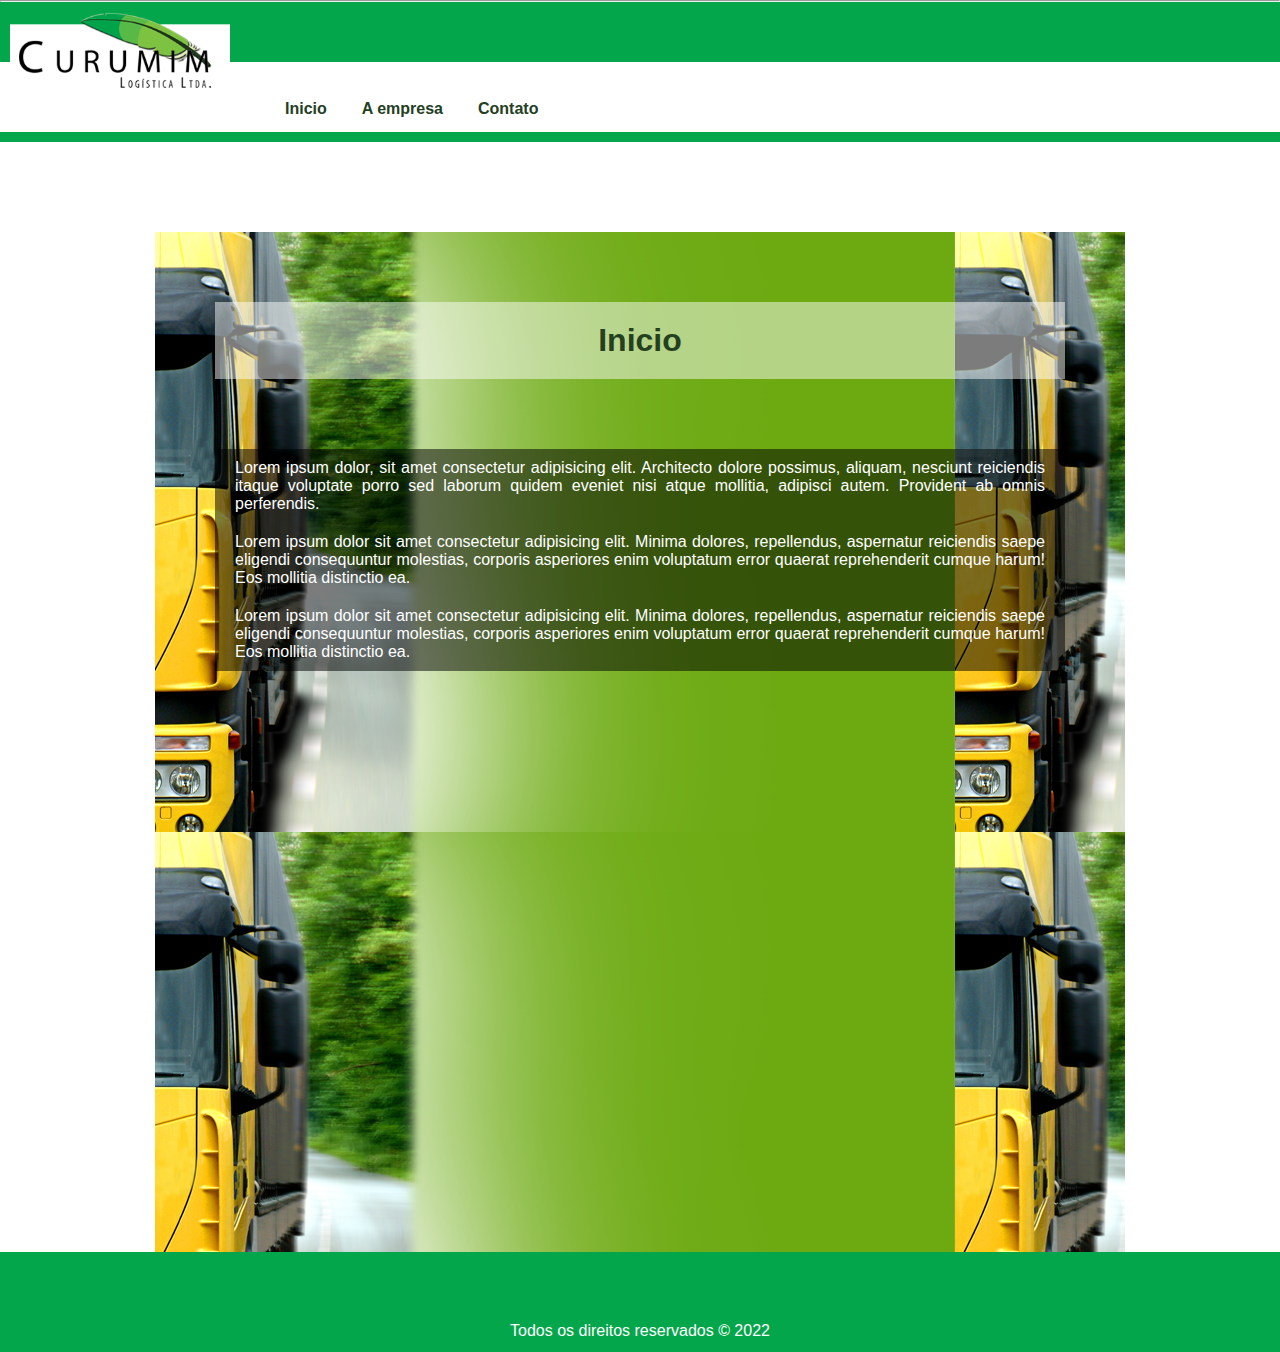
<file: index.html>
<!DOCTYPE html>
<html lang="pt-br">
<head>
    <meta charset="UTF-8">
    <meta http-equiv="X-UA-Compatible" content="IE=edge">
    <meta name="viewport" content="width=device-width, initial-scale=1.0">
    <link rel="stylesheet" href="css/estilo.css">
    <title>Site Curumim</title>
</head>
<body>
    <header>
        <img id="logo" src="img/logo curumim.png" alt="Curumim">
        <nav>
            <ul id="menu">
                <li><a href="/">Inicio</a></li>
                <li><a href="/sobre.html">A empresa</a></li>
                <li><a href="/contato.html">Contato</a></li>
            </ul>
        </nav>
    </header>
    <hr>
    <div id="barra">
    </div>
    <div id="barra2"></div>
    <section>
        <h1> Inicio</h1>
        <article>
            <p>Lorem ipsum dolor, sit amet consectetur adipisicing elit. Architecto dolore possimus, aliquam, nesciunt reiciendis itaque voluptate porro sed laborum quidem eveniet nisi atque mollitia, adipisci autem. Provident ab omnis perferendis.</p>
            <p>Lorem ipsum dolor sit amet consectetur adipisicing elit. Minima dolores, repellendus, aspernatur reiciendis saepe eligendi consequuntur molestias, corporis asperiores enim voluptatum error quaerat reprehenderit cumque harum! Eos mollitia distinctio ea.</p>
            <p>Lorem ipsum dolor sit amet consectetur adipisicing elit. Minima dolores, repellendus, aspernatur reiciendis saepe eligendi consequuntur molestias, corporis asperiores enim voluptatum error quaerat reprehenderit cumque harum! Eos mollitia distinctio ea.</p>
        </article>            
        
    </section>

    <footer>
        <p>Todos os direitos reservados &copy; 2022</p>
    </footer>
</body>
</html>
</file>
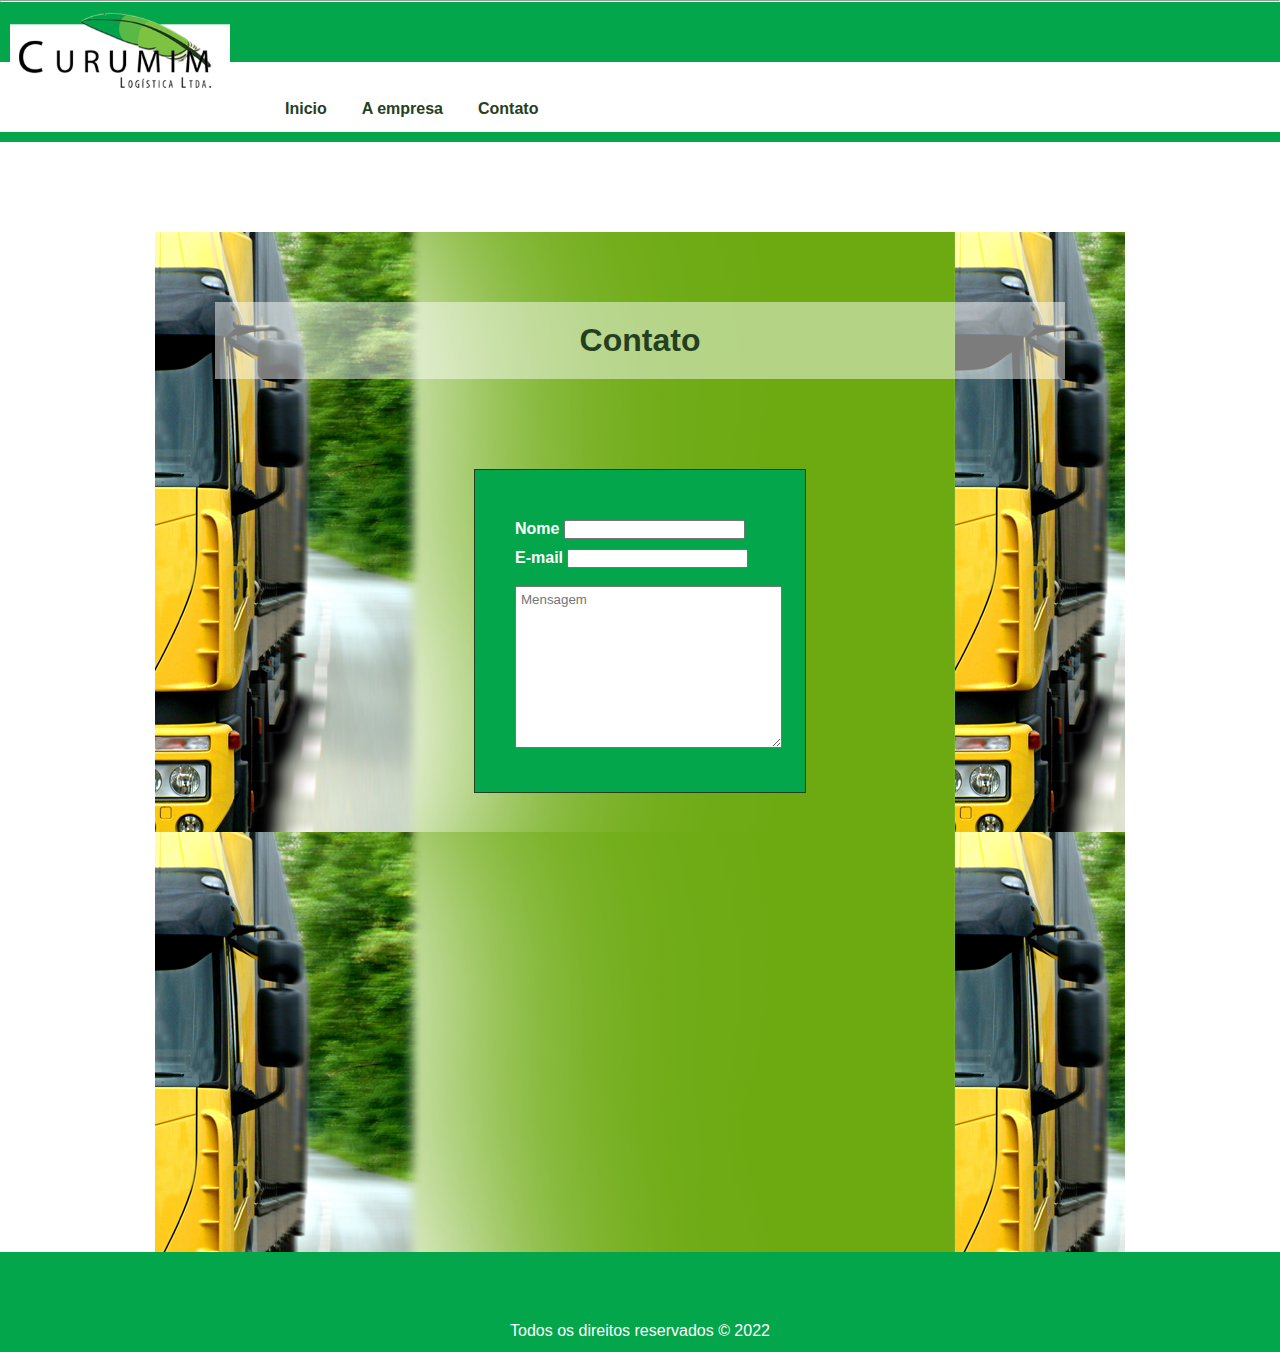
<file: contato.html>
<!DOCTYPE html>
<html lang="en">
<head>
    <meta charset="UTF-8">
    <meta http-equiv="X-UA-Compatible" content="IE=edge">
    <meta name="viewport" content="width=device-width, initial-scale=1.0">
    <link rel="stylesheet" href="css/estilo.css">
    <title>Contato</title>
</head>
<body>
    <header>
        <img id="logo" src="img/logo curumim.png" alt="Curumim">
        <nav>
            <ul id="menu">
                <li><a href="/">Inicio</a></li>
                <li><a href="/sobre.html">A empresa</a></li>
                <li><a href="/contato.html">Contato</a></li>
            </ul>
        </nav>
    </header>
    <hr>
    <div id="barra"></div>

    <div id="barra2"></div>

    <section>
        <h1>Contato</h1>
        <div id="container"> 
            <form id="form" action="">
                <label for="">Nome</label>
                <input type="text"><br>
                <label for="">E-mail</label>
                <input type="text"><br><br>
                <textarea name="" id="" cols="30" rows="10" placeholder="Mensagem"></textarea>
            </form>
        </div>
    </section>

    <footer>
        <p>Todos os direitos reservados &copy; 2022</p>
    </footer>

    
</body>
</html>
</file>
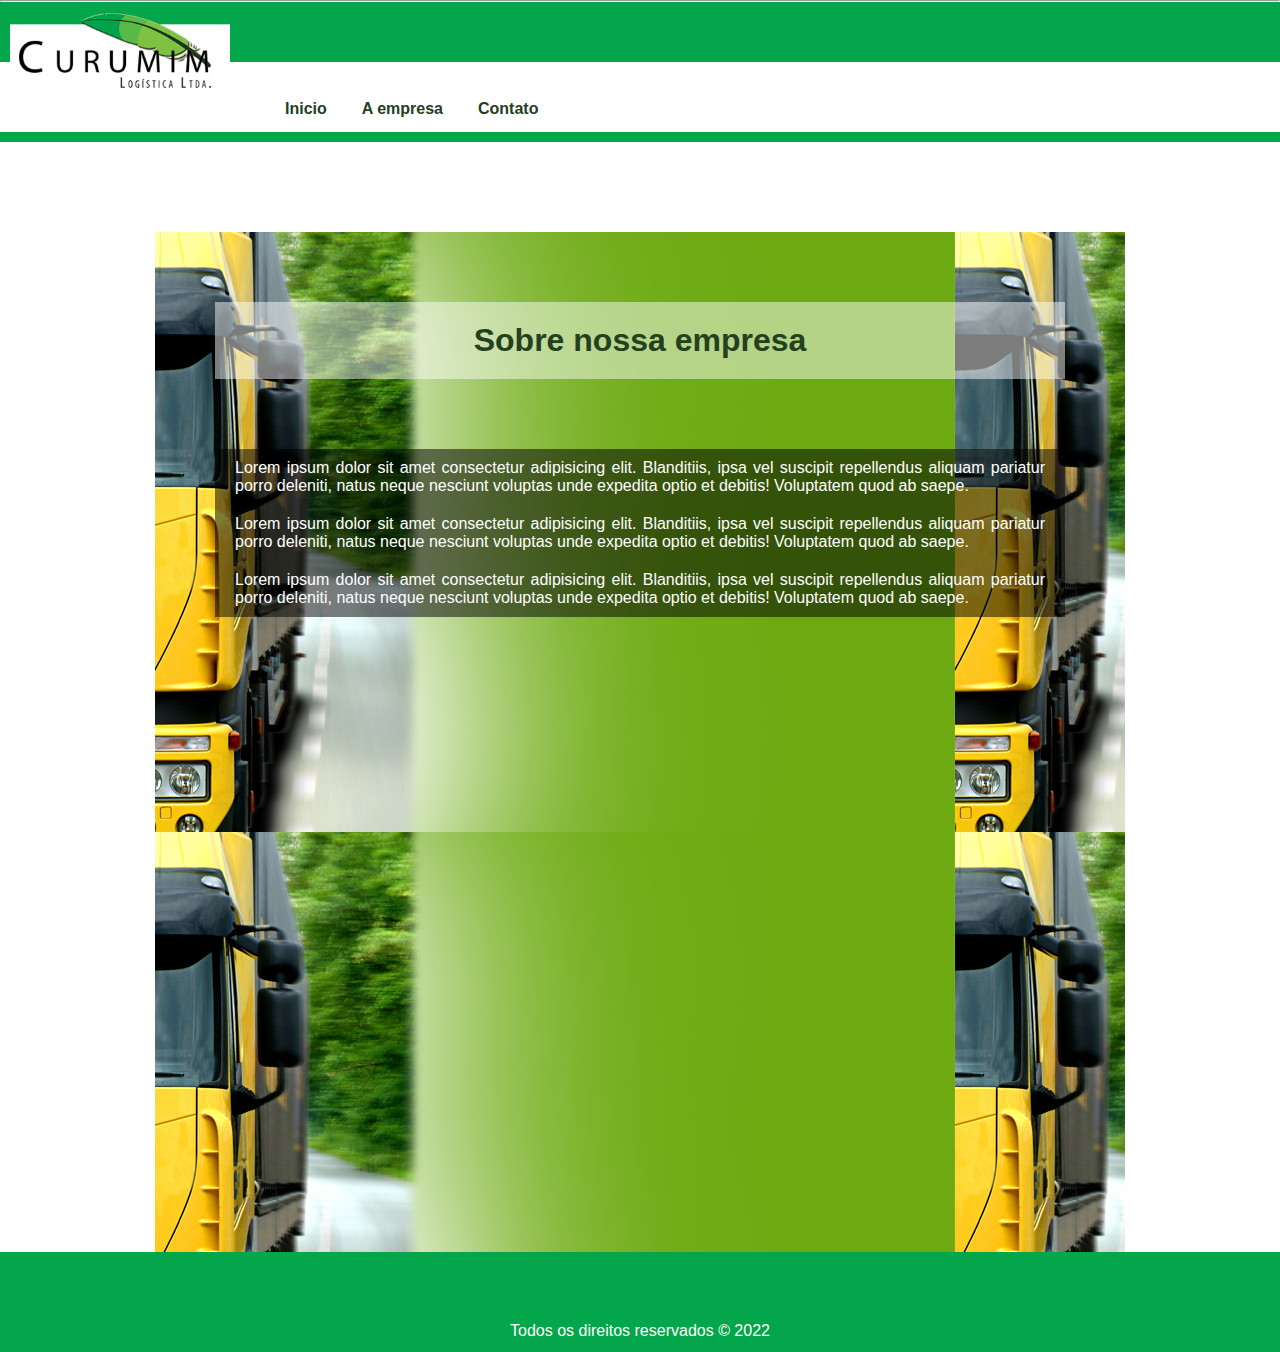
<file: sobre.html>
<!DOCTYPE html>
<html lang="en">
<head>
    <meta charset="UTF-8">
    <meta http-equiv="X-UA-Compatible" content="IE=edge">
    <meta name="viewport" content="width=device-width, initial-scale=1.0">
    <link rel="stylesheet" href="css/estilo.css">
    <title>Sobre empresa</title>
</head>
<body>
    <header>
        <img id="logo" src="img/logo curumim.png" alt="Curumim">
        <nav>
            <ul id="menu">
                <li><a href="/">Inicio</a></li>
                <li><a href="/sobre.html">A empresa</a></li>
                <li><a href="/contato.html">Contato</a></li>
            </ul>
        </nav>
    </header>
    <hr>
    <div id="barra"></div>

    <div id="barra2"></div>

        <section>
            <h1 id="titulo">Sobre nossa empresa</h1>
            <article>
                <p>Lorem ipsum dolor sit amet consectetur adipisicing elit. Blanditiis, ipsa vel suscipit repellendus aliquam pariatur porro deleniti, natus neque nesciunt voluptas unde expedita optio et debitis! Voluptatem quod ab saepe.</p>
                <p>Lorem ipsum dolor sit amet consectetur adipisicing elit. Blanditiis, ipsa vel suscipit repellendus aliquam pariatur porro deleniti, natus neque nesciunt voluptas unde expedita optio et debitis! Voluptatem quod ab saepe.</p>
                <p>Lorem ipsum dolor sit amet consectetur adipisicing elit. Blanditiis, ipsa vel suscipit repellendus aliquam pariatur porro deleniti, natus neque nesciunt voluptas unde expedita optio et debitis! Voluptatem quod ab saepe.</p>
            </article>
        </section>
        <footer>
            <p>Todos os direitos reservados &copy; 2022</p>
        </footer>
</body>
</html>
</file>
<file: css/estilo.css>
* {
    margin: 0px;
    padding: 0px;
    font-family: Arial, Helvetica, sans-serif;
}

section {
    width: 850px;
    text-align: justify;
    margin: auto;
    height: 100vh;
    padding: 60px; 
    background-image: url("/img/bg.png");
    margin-top: 90px;
    
}

section > article > p {
    color: white;
    background-color: rgba(0, 0, 0, 0.514);
    padding: 10px 20px;
}

header {
    display: flex;
    flex-direction: row;
    position: absolute;
    justify-content: space-between;    
}

header > nav {
    padding-top: 80px;
    padding-right: 70px;
}

#barra {
    background-color: #03A64A;
    width: 100%;
    height: 60px;
}

#barra2 {
    background-color: #03A64A;
    margin-top: 70px;
    width: 100%;
    height: 10px;
}

section > h1 {
    color: #24401F;
    text-align: center;
    margin-top: 10px;
    padding-top: 20px;
    padding-bottom: 20px;
    margin-bottom: 70px;
    background-color: rgba(255, 255, 255, 0.486);
}

#logo {
    width: 220px;
    padding-top: 10px;
    padding-left: 10px;
}

#menu {
    display: flex;
    flex-direction: row;
    position: relative;
    top: 20px;
    left: 30px;
}

#menu > li {
    margin-left: 15px;
    list-style: none;
}

#menu > li > a {
    text-decoration: none;
    color: #24401F;
    padding: 10px;
    font-weight: 900;
}

#menu > li > a:hover {
    color: white;
    background-color: #03A64A;
    padding: 10px;
}

article > p {
    padding: 5px;    
}

#container {
    display: flex;
    flex-direction: row;
    justify-content: center;
    align-items: center;
    padding-top: 20px;
}

#container #form {
    display: inline;
    width: 250px;
    padding: 40px;
    border: solid 1px #24401F;
    background-color: #03A64A;
    color: white;
    font-weight: 900;
}

#form input {
    margin-top: 10px;
}

form > textarea {
    padding: 5px;
    color: #24401F;
}

footer {
    background-color: #03A64A;
    height: 100px;
    color: white;
    text-align: center;
}

footer > p {
    padding-top: 70px;
}
</file>
